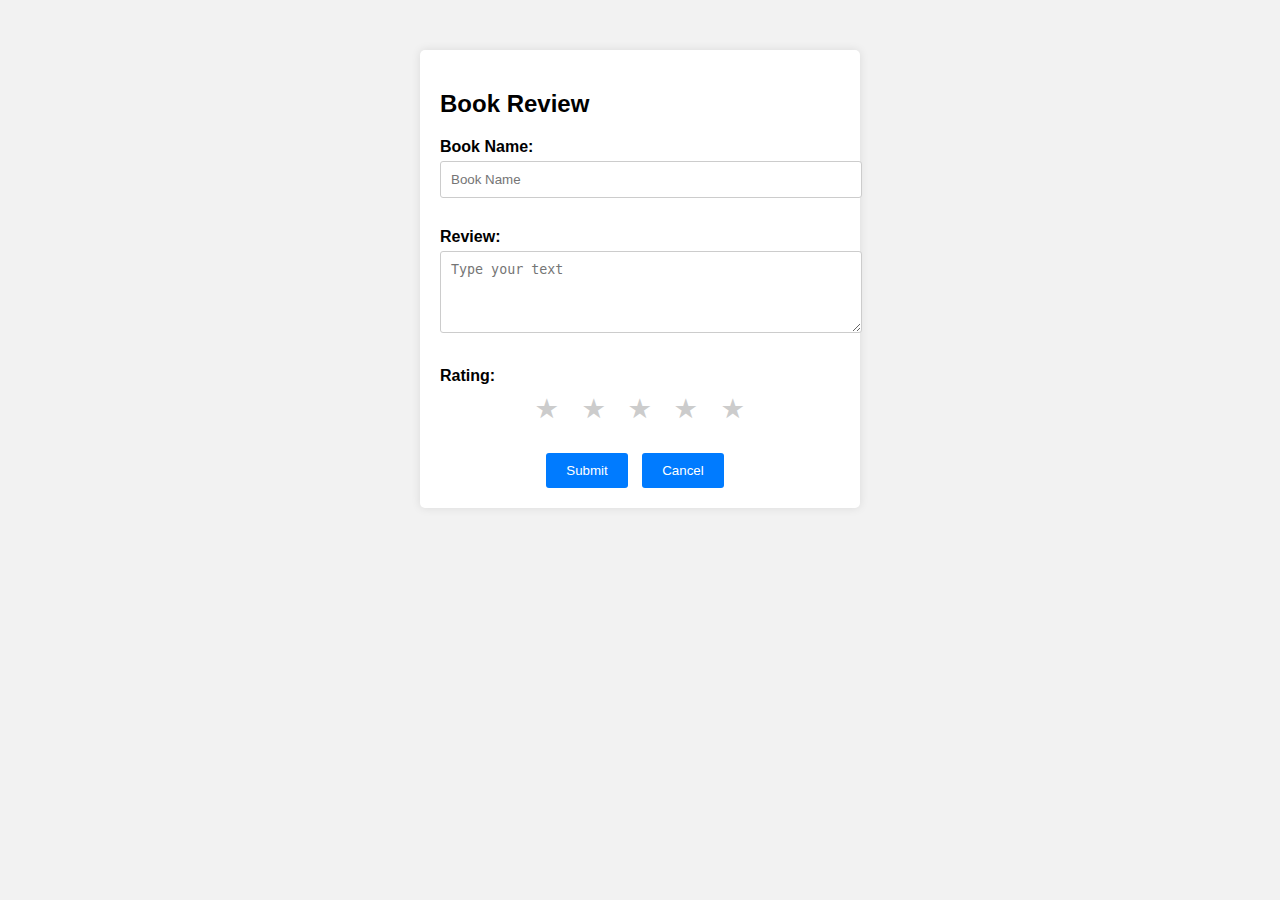
<file: templates/form.html>
<!DOCTYPE html>
<html lang="en">
<head>
    <meta charset="UTF-8">
    <meta name="viewport" content="width=device-width, initial-scale=1.0">
    <link rel="stylesheet" href="/static/forms.css">
    <title>Document</title>
</head>
<body>
    <div class="Forms-container">
        <h2>Book Review</h2>
        <form action="/form_submit" method="POST">
            <div class="form-group">
                <label for="bookName">Book Name:</label>
                <input type="text" id="bookName" name="book_name" placeholder="Book Name" required>
            </div>
            <div class="form-group">
                <label for="review">Review:</label>
                <textarea id="review" placeholder="Type your text" name="review" rows="4" required></textarea>
            </div>
            <div class="form-group">
                <label for="rating">Rating:</label>
                <div class="rating">
                    <input type="checkbox" id="star5" name="rating" value="5" /><label for="star5" title="5 stars"></label>
                    <input type="checkbox" id="star4" name="rating" value="4" /><label for="star4" title="4 stars"></label>
                    <input type="checkbox" id="star3" name="rating" value="3" /><label for="star3" title="3 stars"></label>
                    <input type="checkbox" id="star2" name="rating" value="2" /><label for="star2" title="2 stars"></label>
                    <input type="checkbox" id="star1" name="rating" value="1" /><label for="star1" title="1 star"></label>
                </div>
            </div>
            <div class="button-group">
                <input type="submit" value="Submit" action = "/form_submit">
                <input type="button" value="Cancel" onclick="window.location.href='/'">
            </div>
        </form>

</body>
</html>
</file>
<file: static/forms.css>
body {
    font-family: Arial, Helvetica, sans-serif;
    background-color: #f2f2f2;
    margin: 0;
    padding: 0;
}

.Forms-container {
    max-width: 400px;
    margin: 0 auto;
    padding: 20px;
    background-color: #fff;
    box-shadow: 0 0 10px rgba(0, 0, 0, 0.1);
    border-radius: 5px;
    margin-top: 50px;
}

.form-group {
    margin-bottom: 20px;
}
label {
    display: block;
    margin-bottom: 5px;
    font-weight: bold;
}

input[type="text"],
textarea {
    width: 100%;
    padding: 10px;
    margin-bottom: 10px;
    border: 1px solid #ccc;
    border-radius: 3px;
}

.rating {
    unicode-bidi: bidi-override;
    direction: rtl;
    text-align: center;
    position: relative;
}
.rating > label {
    display: inline-block;
    padding: 5px;
    font-size: 24px;
    cursor: pointer;
}

.rating > input {
    display: none;
}

.rating > label::before {
    content: "\2605"; /* Unicode character for a star */
    padding: 5px;
    color: #ccc;
    font-size: 24px;
}

.rating > input:checked ~ label,
.rating > label:hover ~ label {
    color: #FFD700; /* Gold color for selected/starred items */
}
.button-group {
    text-align: center;
}

input[type="submit"],
input[type="button"] {
    background-color: #007BFF;
    color: #fff;
    padding: 10px 20px;
    border: none;
    border-radius: 3px;
    cursor: pointer;
    margin-right: 10px;
}

input[type="submit"]:hover,
input[type="button"]:hover {
    background-color: #0056b3;
}
</file>
